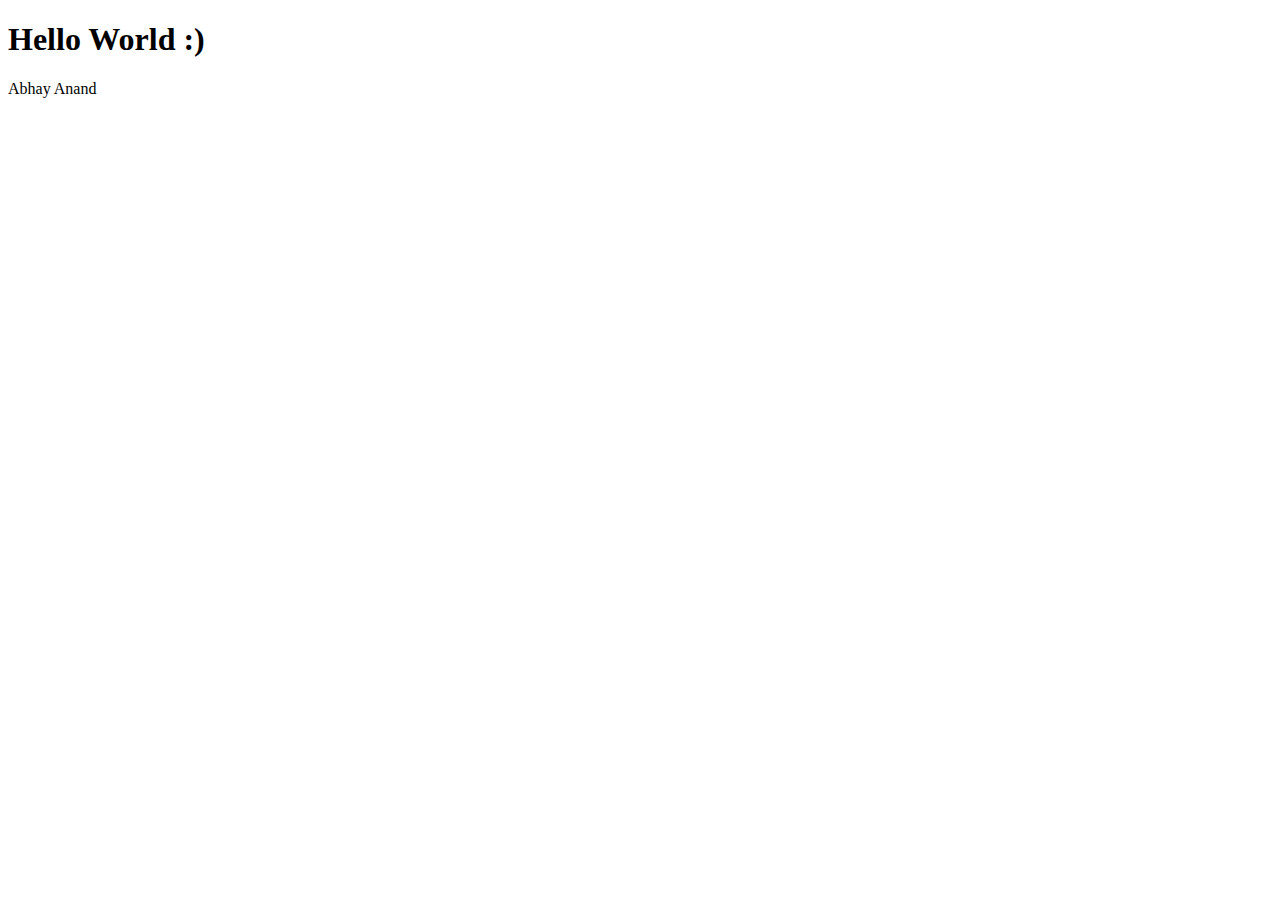
<file: 01Hello/index.html>
<!DOCTYPE html>
<html lang="en">
<head>
    <meta charset="UTF-8">
    <meta http-equiv="X-UA-Compatible" content="IE=edge">
    <meta name="viewport" content="width=device-width, initial-scale=1.0">
    <title>Starter</title>
</head>
<body>
    <h1>Hello World :)</h1>
    <p>Abhay Anand</p>
</body>
</html>
</file>
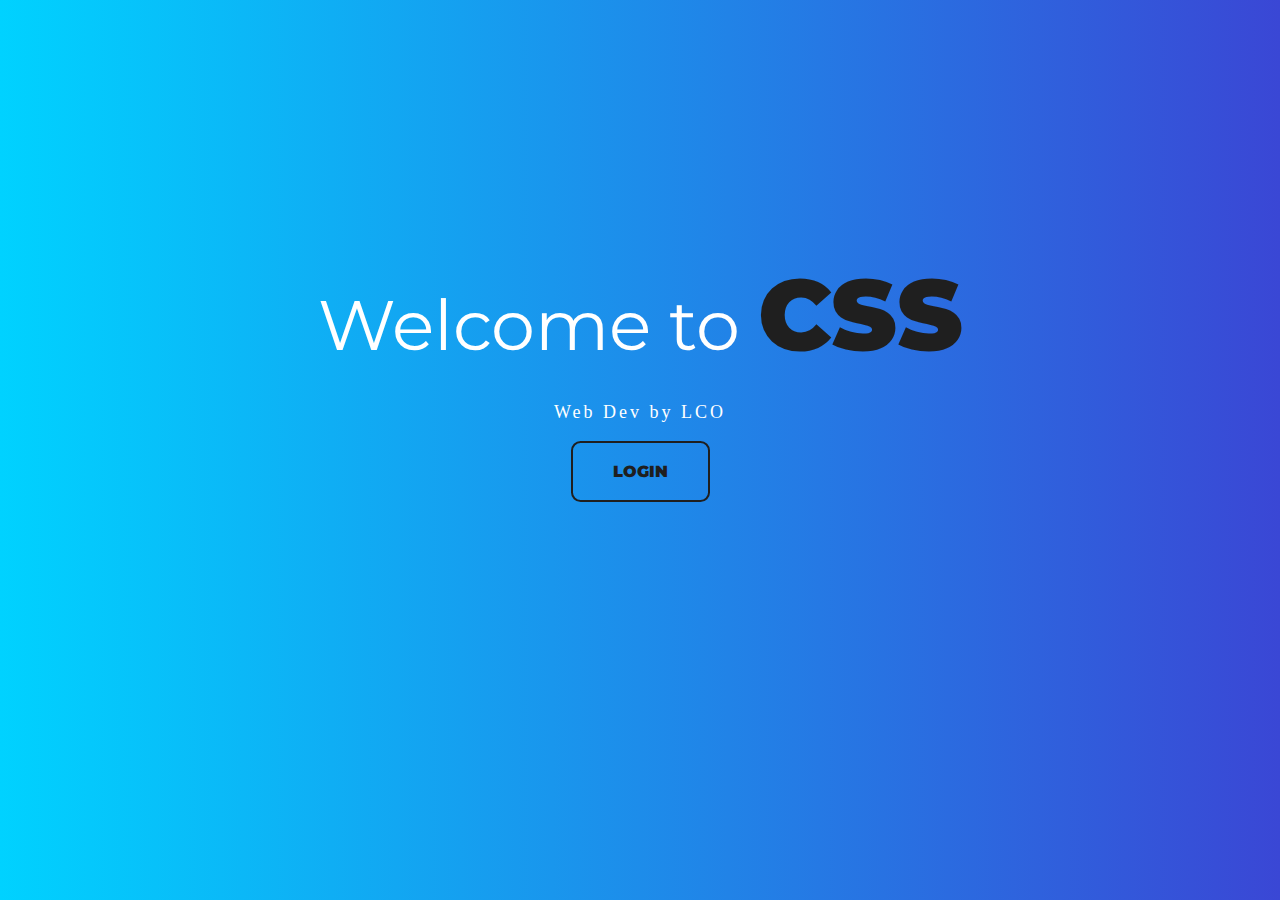
<file: 04Landing/index.html>
<!DOCTYPE html>
<html lang="en">
<head>
    <meta charset="UTF-8">
    <meta http-equiv="X-UA-Compatible" content="IE=edge">
    <meta name="viewport" content="width=device-width, initial-scale=1.0">
    <title>Welcome page</title>
    <link rel="stylesheet" href="css/style.css">
</head>
<body>
    <h1>Welcome to <span>CSS</span> </h1>
    <p>Web Dev by LCO</p>
    <button class="btn lco">Login</button>
</body>
</html>
</file>
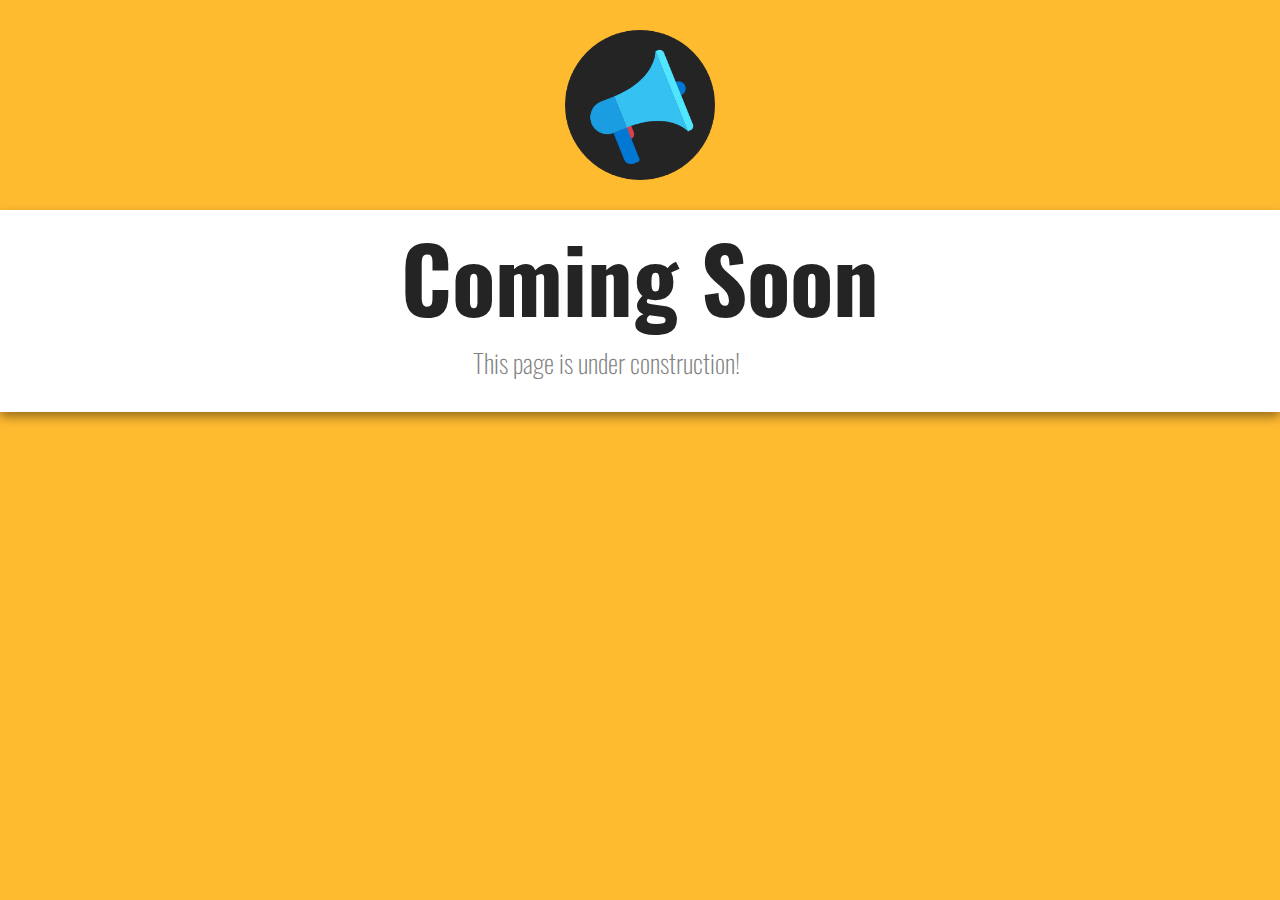
<file: 05ComingSoon/index.html>
<!DOCTYPE html>
<html lang="en">
<head>
    <meta charset="UTF-8">
    <meta http-equiv="X-UA-Compatible" content="IE=edge">
    <meta name="viewport" content="width=device-width, initial-scale=1.0">
    <title>Coming soon | LCO</title>
    <link rel="stylesheet" href="css/style.css">
</head>
<body>
    <img src="images/icon.png" alt="image">
    <div class="banner">
        <div class="text-container">
            <h1>Coming Soon</h1>
        <p>This page is under construction!</p>
        </div>
    </div>
</body>
</html>
</file>
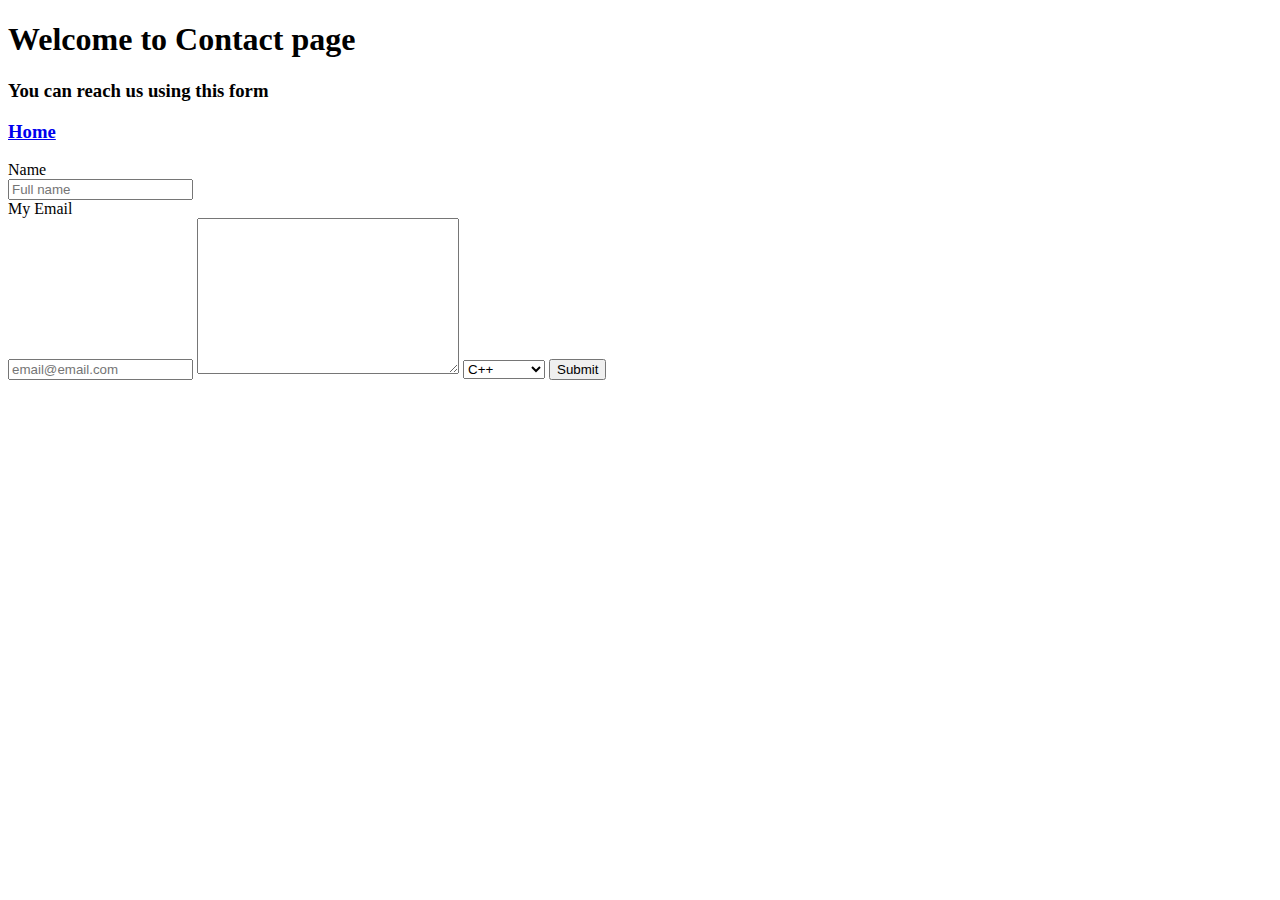
<file: 03HTML/contact/contact.html>
<!DOCTYPE html>
<html lang="en">
<head>
    <meta charset="UTF-8">
    <meta http-equiv="X-UA-Compatible" content="IE=edge">
    <meta name="viewport" content="width=device-width, initial-scale=1.0">
    <title>Document</title>
</head>
<body>
    <h1>Welcome to Contact page</h1>
    <h3>You can reach us using this form</h3>
    <h3> <a href="../index.html">Home</a> </h3>

    <div id="contact-form">
        <form action="" method="POST">
            <label for="fullname">Name</label>
            <br>
            <input 
            type="text" 
            name="fullname" 
            placeholder="Full name"
            
            >
            <br>
            <label for="email">My Email</label>
           <br>
            <input 
            type="email" 
            name="email" 
            placeholder="email@email.com"
            
            >
            <textarea name="details" 
            id="" 
            cols="30" 
            rows="10"></textarea>

            <select name="language" id="" >
                <option value="cpp">C++</option>
                <option value="java">Java</option>
                <option value="js">Javascript</option>
            </select>

            <button type="submit">Submit</button>
        </form>
    </div>

</body>
</html>
</file>
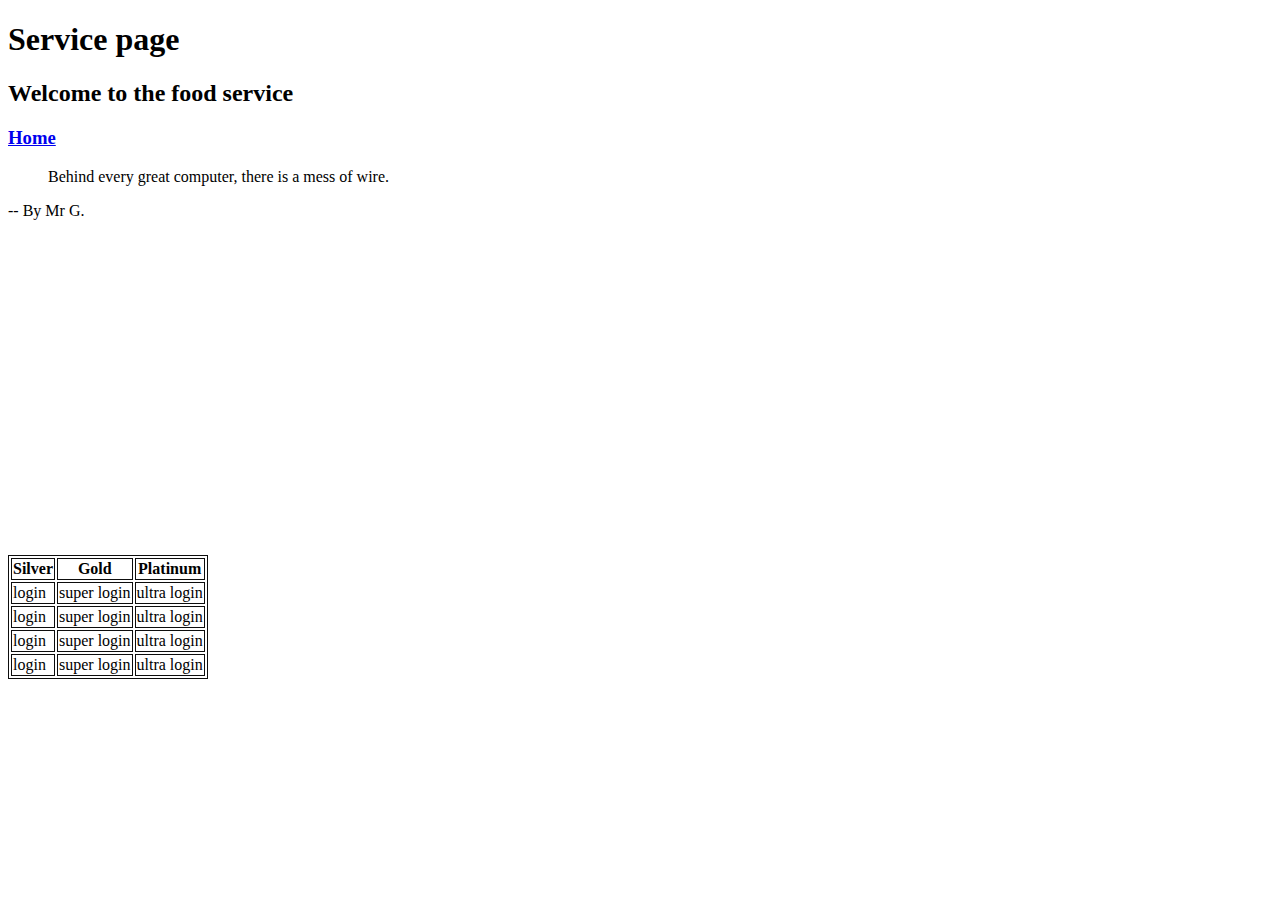
<file: 03HTML/service/service.html>
<!DOCTYPE html>
<html lang="en">
<head>
    <meta charset="UTF-8">
    <meta http-equiv="X-UA-Compatible" content="IE=edge">
    <meta name="viewport" content="width=device-width, initial-scale=1.0">
    <title>Document</title>
    <style>
        table, th, td {
            border: 1px solid #0D0D0D;
        }
    </style>
</head>
<body>
    <h1>Service page</h1>
    <h2>Welcome to the food service</h2>
    <h3> <a href="../index.html">Home</a> </h3>

    <div class="quote">
        <blockquote >
            Behind every great computer, there is a mess of wire.
        </blockquote>
        <p> -- By Mr G.</p>
    </div>

    <div class="youtube">
        <iframe width="560" height="315" src="https://www.youtube.com/embed/irUU0uHqQmQ" title="YouTube video player" frameborder="0" allow="accelerometer; autoplay; clipboard-write; encrypted-media; gyroscope; picture-in-picture" allowfullscreen></iframe>
    </div>

    <div class="pricing">
        <table>
            <tr>
                <th>Silver</th>
                <th>Gold</th>
                <th>Platinum</th>
            </tr>
            <tr>
                <td>login</td>
                <td>super login</td>
                <td>ultra login</td>
            </tr>
            <tr>
                <td>login</td>
                <td>super login</td>
                <td>ultra login</td>
            </tr>
            <tr>
                <td>login</td>
                <td>super login</td>
                <td>ultra login</td>
            </tr>
            <tr>
                <td>login</td>
                <td>super login</td>
                <td>ultra login</td>
            </tr>
        </table>


    </div>
    
</body>
</html>
</file>
<file: 04Landing/css/style.css>
@import url("https://fonts.googleapis.com/css2?family=Montserrat:wght@400;900&display=swap");

body {
  background: linear-gradient(90deg, #00d2ff 0%, #3a47d5 100%);
  color: #ffffff;
}

h1 {
  font-size: 70px;
  text-align: center;
  margin-top: 20%;
  color: #ffffff;
  font-family: "Montserrat";
  font-weight: 400;
}

span {
  color: #1f1f1f;
  font-size: 100px;
  font-weight: 900;
}

p {
  text-align: center;
  margin-top: -20px;
  font-size: 18px;
  letter-spacing: 3px;
}

button {
  margin: auto;
  display: block;
}

.btn {
  background-color: transparent;
  border: 2px solid #1f1f1f;
  border-radius: 0.6em;
  color: #1f1f1f;
  font-size: 1rem;

  padding: 1.2em 2.5em;
  cursor: grab;
  text-align: center;
  text-transform: uppercase;
  font-family: "Montserrat";
  font-weight: 900;
}

.btn:hover {
  color: #ffffff;
  outline: 0;
}

.lco {
  transition: box-shadow 300ms ease-in-out, color 300ms ease-in-out;
}

.lco:hover {
  box-shadow: 0 0 40px 40px #1f1f1f inset;
}
</file>
<file: 05ComingSoon/css/style.css>
@import url("https://fonts.googleapis.com/css2?family=Oswald:wght@200;700&display=swap");

:root {
  --yellow: #ffbb30;
  --black: #242424;
  --grey: #818181;
  --white: #ffffff;
}

* {
  margin: 0;
  padding: 0;
  outline: 0;
}

body {
  height: 100%;
  background-color: var(--yellow);
  font-family: "Oswald", sans-serif;
}

img {
  display: block;
  /* margin-left: auto;
  margin-right: auto; */
  height: 150px;
  width: 150px;
  /* margin-top: 30px;
  margin-bottom: 30px; */
  margin: 30px auto;
}

.banner {
  background-color: var(--white);
  padding-bottom: 30px;
  box-shadow: 0 5px 10px rgba(0, 0, 0, 0.4);
}

.text-container {
  width: 60%;
  display: block;
  margin: 0 auto;
}

h1 {
  font-size: 90px;
  text-align: center;
  color: var(--black);
}

p {
  color: var(--grey);
  text-align: right;
  font-size: 26px;
  font-weight: 200;
  margin-right: 37%;
}
</file>
